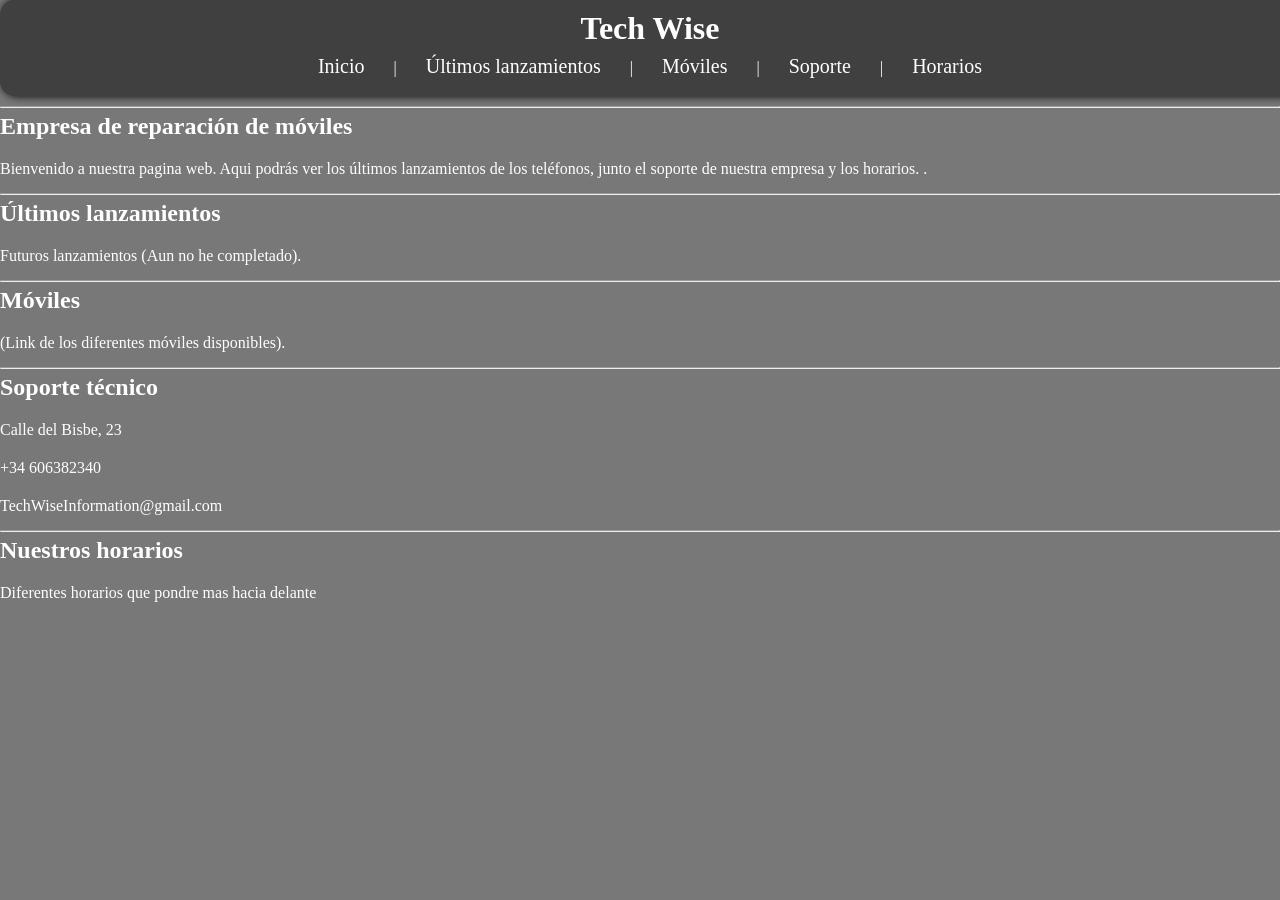
<file: index.html>
<!DOCTYPE html>
<html>

<head>
<title>Tech Wise</title>
<link rel="stylesheet" href="style.css">
</head>


<body color="green" text="white">

<header>

<h1>Tech Wise</h1>

<nav>
<a href="#inicio">Inicio</a> |
<a href="#lanzamientos">Últimos lanzamientos</a> |
<a href="#moviles">Móviles</a> |
<a href="#soporte">Soporte</a> |
<a href="#horarios">Horarios</a>
</nav>

</header>

<hr>

<h2 id="inicio">Empresa de reparación de móviles</h2>

<p>Bienvenido a nuestra pagina web. Aqui podrás ver los últimos lanzamientos de los teléfonos, junto el soporte de nuestra empresa y los horarios. .</p>

<hr>

<h2 id="lanzamientos">Últimos lanzamientos</h2>

<p>Futuros lanzamientos (Aun no he completado).</p>

<hr>

<h2 id="moviles">Móviles</h2>

<p>(Link de los diferentes móviles disponibles).</p>

<hr>

<h2 id="soporte">Soporte técnico</h2>

<p>Calle del Bisbe, 23</p>
<p>+34 606382340</p>
<p>TechWiseInformation@gmail.com</p>

<hr>

<h2 id="horarios">Nuestros horarios</h2>

<p>Diferentes horarios que pondre mas hacia delante</p>

</body>
</html>
</file>
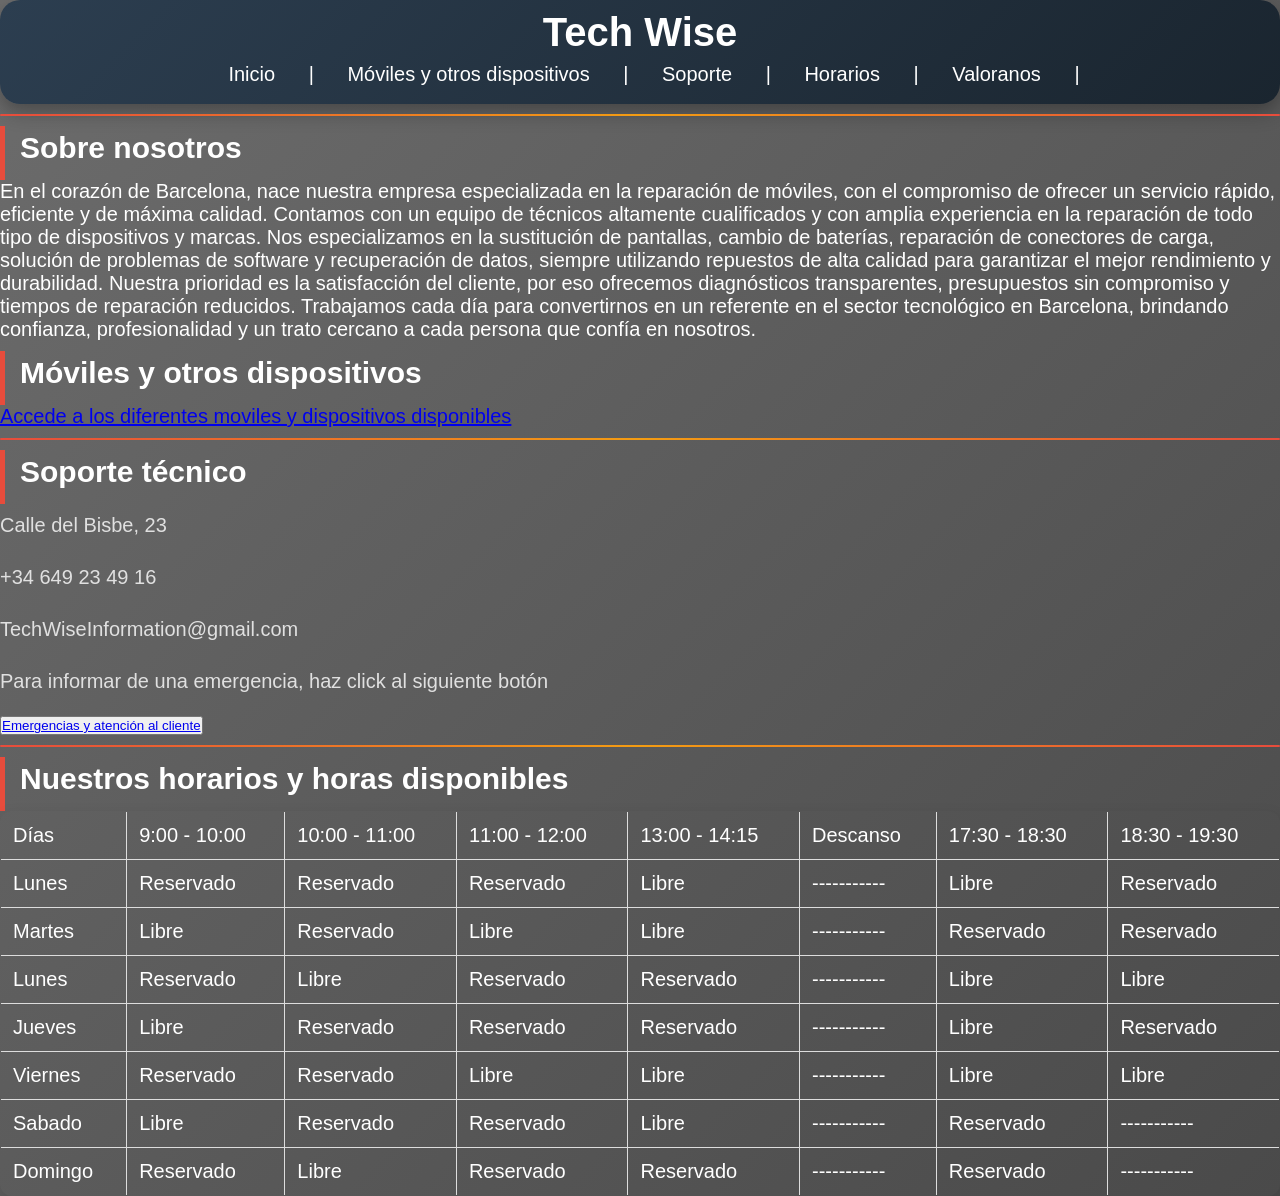
<file: Aplicaciones web/index.html>
<!DOCTYPE html>
<html>

<head>
<title>Tech Wise</title>
<link rel="stylesheet" href="style.css">
</head>


<body color="green" text="white">

<header>

<h1>Tech Wise</h1>

<nav>
<a href="#inicio">Inicio</a> |
<a href="#moviles">Móviles y otros dispositivos</a> |
<a href="#soporte">Soporte</a> |
<a href="#horarios">Horarios</a> |
<a href="valoraciones.html">Valoranos</a> |
</nav>

</header>

<hr>

<h2 id="inicio">Sobre nosotros</h2>

En el corazón de Barcelona, nace nuestra empresa especializada en la reparación de móviles, con el compromiso de ofrecer un servicio rápido, eficiente y de máxima calidad. Contamos con un equipo de técnicos altamente cualificados y con amplia experiencia en la reparación de todo tipo de dispositivos y marcas.

Nos especializamos en la sustitución de pantallas, cambio de baterías, reparación de conectores de carga, solución de problemas de software y recuperación de datos, siempre utilizando repuestos de alta calidad para garantizar el mejor rendimiento y durabilidad.

Nuestra prioridad es la satisfacción del cliente, por eso ofrecemos diagnósticos transparentes, presupuestos sin compromiso y tiempos de reparación reducidos. Trabajamos cada día para convertirnos en un referente en el sector tecnológico en Barcelona, brindando confianza, profesionalidad y un trato cercano a cada persona que confía en nosotros.

<h2 id="moviles">Móviles y otros dispositivos</h2>

<a href="moviles.html">Accede a los diferentes moviles y dispositivos disponibles</a> 

<hr>

<h2 id="soporte">Soporte técnico</h2>

<p>Calle del Bisbe, 23</p>
<p>+34 649 23 49 16</p>
<p>TechWiseInformation@gmail.com</p>
<p>Para informar de una emergencia, haz click al siguiente botón</p>

<button>
<a href="Soporte tecnico.html">Emergencias y atención al cliente</a>
</button>


<hr>

<h2 id="horarios">Nuestros horarios y horas disponibles</h2>

<table>
    <tr><td>Días</td><td>9:00 - 10:00</td><td>10:00 - 11:00</td><td>11:00 - 12:00</td><td>13:00 - 14:15</td><td>Descanso</td><td>17:30 - 18:30</td><td>18:30 - 19:30</td></tr>
    <tr><td>Lunes</td><td>Reservado</td><td>Reservado</td><td>Reservado</td><td>Libre</td><td>-----------</td><td>Libre</td><td>Reservado</td></tr>
    <tr><td>Martes</td><td>Libre</td><td>Reservado</td><td>Libre</td><td>Libre</td><td>-----------</td><td>Reservado</td><td>Reservado</td></tr>
    <tr><td>Lunes</td><td>Reservado</td><td>Libre</td><td>Reservado</td><td>Reservado</td><td>-----------</td><td>Libre</td><td>Libre</td></tr>
    <tr><td>Jueves</td><td>Libre</td><td>Reservado</td><td>Reservado</td><td>Reservado</td><td>-----------</td><td>Libre</td><td>Reservado</td></tr>
    <tr><td>Viernes</td><td>Reservado</td><td>Reservado</td><td>Libre</td><td>Libre</td><td>-----------</td><td>Libre</td><td>Libre</td></tr>
    <tr><td>Sabado</td><td>Libre</td><td>Reservado</td><td>Reservado</td><td>Libre</td><td>-----------</td><td>Reservado</td><td>-----------</td></tr>
    <tr><td>Domingo</td><td>Reservado</td><td>Libre</td><td>Reservado</td><td>Reservado</td><td>-----------</td><td>Reservado</td><td>-----------</td></tr>
</table>

</body>
</html>
</file>
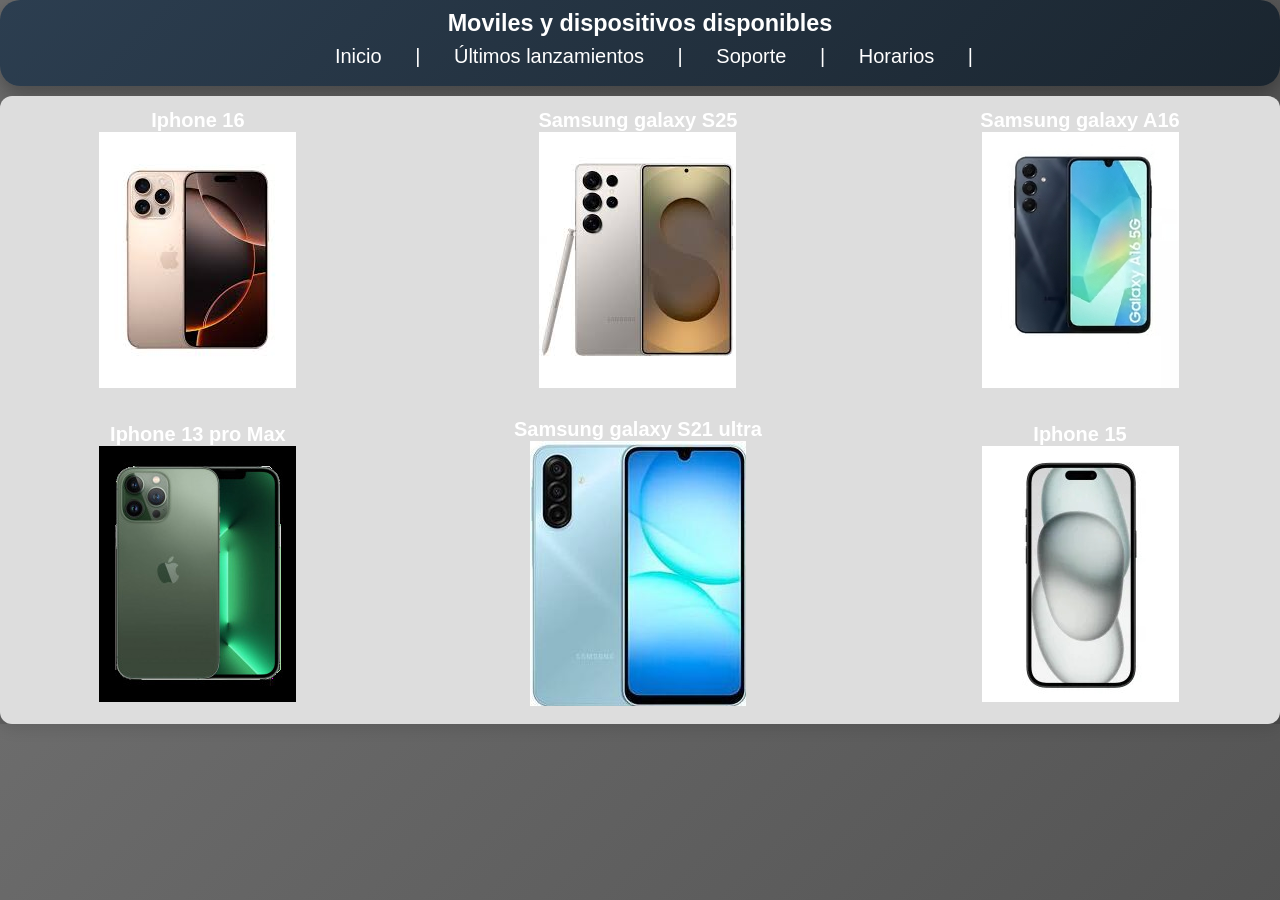
<file: Aplicaciones web/moviles.html>
<!DOCTYPE html>
<html>
<head>
    <title>Los nuevos moviles</title>
    <link rel="stylesheet" href="style.css">
</head>
    <body color="green" text="white">
    <header>
    
    <h3>Moviles y dispositivos disponibles</h3>

    <nav>
        <a href="index.html">Inicio</a> |
        <a href="index.html#lanzamientos">Últimos lanzamientos</a> |
        <a href="index.html#soporte">Soporte</a> |
        <a href="index.html#horarios">Horarios</a> |
    </nav>

    </header>
    <table class="ancha">
        <tr>
            <td>
                
                <h4>Iphone 16</h4>
                
                <img src="imagenes/iphone 16.jpg" alt="Iphone 16">
            </td>
            <td>
                <h4>Samsung galaxy S25</h4>

                <img src="imagenes/samsung galaxy s25.jpg" alt="Samsung galaxy S25">
            </td>
            <td>
                <h4>Samsung galaxy A16</h4>

                <img src="imagenes/Samsung galaxy A16.jpg" alt="Samsung galaxy A16">
            </td>
        </tr>

        <tr>
            <td>
                <h4>Iphone 13 pro Max </h4>
                
                <img src="imagenes/Iphone 13 pro max (1).jpg" alt="Iphone 13 pro max">
            </td>

            <td>
                <h4>Samsung galaxy S21 ultra </h4>
                
                <img src="imagenes/Samsung galaxy S21 Ultra.jpg" alt="galaxy S21 ultra">
            </td>

             <td>
                <h4>Iphone 15</h4>
                
                <img src="imagenes/Iphone 15 (1).jpg" alt="Iphone 15">
            </td>

        </tr>
        
    </table>

</body>

</html>
</file>
<file: style.css>
*{
 margin:0; 
 padding:0;
}

body
{
  background: #787878;  
}

header
{
  overflow:hidden;
  margin-bottom: px;
  background-color:#414040;
  width:100%;
  box-shadow: black 2px 0px 10px;
  max-width: 1500px;
  padding:10px;
  text-align:center;
  margin: 0 auto;
  margin-bottom: 10px;
  border-radius: 15px;
}
header .titulo
{
  color:white;
  font-size:50px;
  line-height:100px;
}
header nav a
{
  color:white;
  padding:8px 25px;
  line-height:normal;
  display:inline-block;
  text-decoration:none;
  font-size:20px;
  border-radius:5px;
  box-align: center;
}
header nav a:hover
{
  background-color: #66001f;
  -webkit-transition:all 500ms ;
  -o-transition:all 500ms ;
}
.todo
{
  width:90%;
  max-width:1000px;
  margin:auto;
  overflow:hidden;
  color:white;
}

body h2, p{
  padding-bottom: 15px;
  padding-top: 5px;
}
</file>
<file: Aplicaciones web/style.css>
* {
    margin: 0;
    padding: 0;
    box-sizing: border-box;
}

body {
    background: linear-gradient(135deg, #6c6c6c 0%, #4a4a4a 100%);
    font-size: 20px;
    font-family: 'Segoe UI', Tahoma, Geneva, Verdana, sans-serif;
}

header {
    overflow: hidden;
    margin-bottom: 10px;
    background: linear-gradient(135deg, #2c3e50, #1a252f);
    width: 100%;
    box-shadow: 0 8px 20px rgba(0, 0, 0, 0.3);
    max-width: 1500px;
    padding: 10px;
    text-align: center;
    margin: 0 auto;
    margin-bottom: 10px;
    border-radius: 20px;
    transition: all 0.3s ease;
}

header .titulo {
    color: white;
    font-size: 50px;
    line-height: 100px;
    text-shadow: 2px 2px 4px rgba(0, 0, 0, 0.3);
    font-weight: 600;
    letter-spacing: 1px;
}

header nav a {
    color: white;
    padding: 8px 25px;
    line-height: normal;
    display: inline-block;
    text-decoration: none;
    font-size: 20px;
    border-radius: 30px;
    transition: all 0.3s ease;
    margin: 0 3px;
    font-weight: 500;
}

header nav a:hover {
    background-color: #e74c3c;
    transform: translateY(-2px);
    box-shadow: 0 5px 15px rgba(231, 76, 60, 0.4);
}

.todo {
    width: 90%;
    max-width: 1000px;
    margin: auto;
    overflow: hidden;
    color: #f0f0f0;
    background: rgba(255, 255, 255, 0.1);
    backdrop-filter: blur(5px);
    border-radius: 25px;
    padding: 25px;
    box-shadow: 0 10px 30px rgba(0, 0, 0, 0.2);
}

body h2, p {
    padding-bottom: 15px;
    padding-top: 5px;
}

h2 {
    color: #ffffff;
    border-left: 5px solid #e74c3c;
    padding-left: 15px;
    margin-top: 10px;
}

p {
    color: #e0e0e0;
    line-height: 1.6;
}

hr {
    margin-top: 0.5em;
    margin-bottom: 0.5em;
    border: none;
    height: 2px;
    background: linear-gradient(to right, #e74c3c, #f39c12, #e74c3c);
    border-radius: 5px;
}
table tr{
    color: white;
}
table td{
    color: white;
}
table {
    border: 1px solid #030101;
    border-collapse: collapse;
    color: rgb(255, 255, 255);
    margin: 0px;
    padding-right: 10px;
    width: 100%;
    border-radius: 12px;
    overflow: hidden;
    box-shadow: 0 5px 15px rgba(0, 0, 0, 0.1);
}

td {
    border: 1px solid #ddd;
    padding: 12px;
    color: #333;
}

th {
    border: 1px solid #ddd;
    padding: 12px;
    background: #34495e;
    color: white;
    font-weight: 600;
}

table.ancha {
    text-align: center;
    margin: auto;
    background: #ddd
}


.BotonInfo{
    text-align: center;
    align-content: center;
}
.BotonInfo summary{
    cursor: pointer;
    margin-left: 15px;
    border: none;
    width: 100%;
    max-width: 100px;
    background: linear-gradient(135deg, #2c3e50, #1a252f);
    border-radius: 10px;
    box-shadow: white 0px 0px 15px;
    height: 40px;
    
}

.infoN{
    background: linear-gradient(135deg, #2c3e50, #1a252f);
    width: 100%;
    max-width: 500px;
    height: 200px;
    margin: 0 auto;
    border-radius: 10px;
    box-shadow: white 0px 0px 10px;
}
/*abajo hover mas grande: scale:*/
.infoN:hover{
    transform: scale(120%);
}

.infoN button{
    background-color: white;
    border: none;
    box-shadow: white 0px 0px 5px;
    border-radius: 6px;
    cursor: pointer;
    font-size: 20px;
    font-weight: bold;
}

.infoN button:hover{
    background-color: gray;
    transform: scale(110%);
}

.infoN button:active{
    transform: scale(80%);
}
</file>
